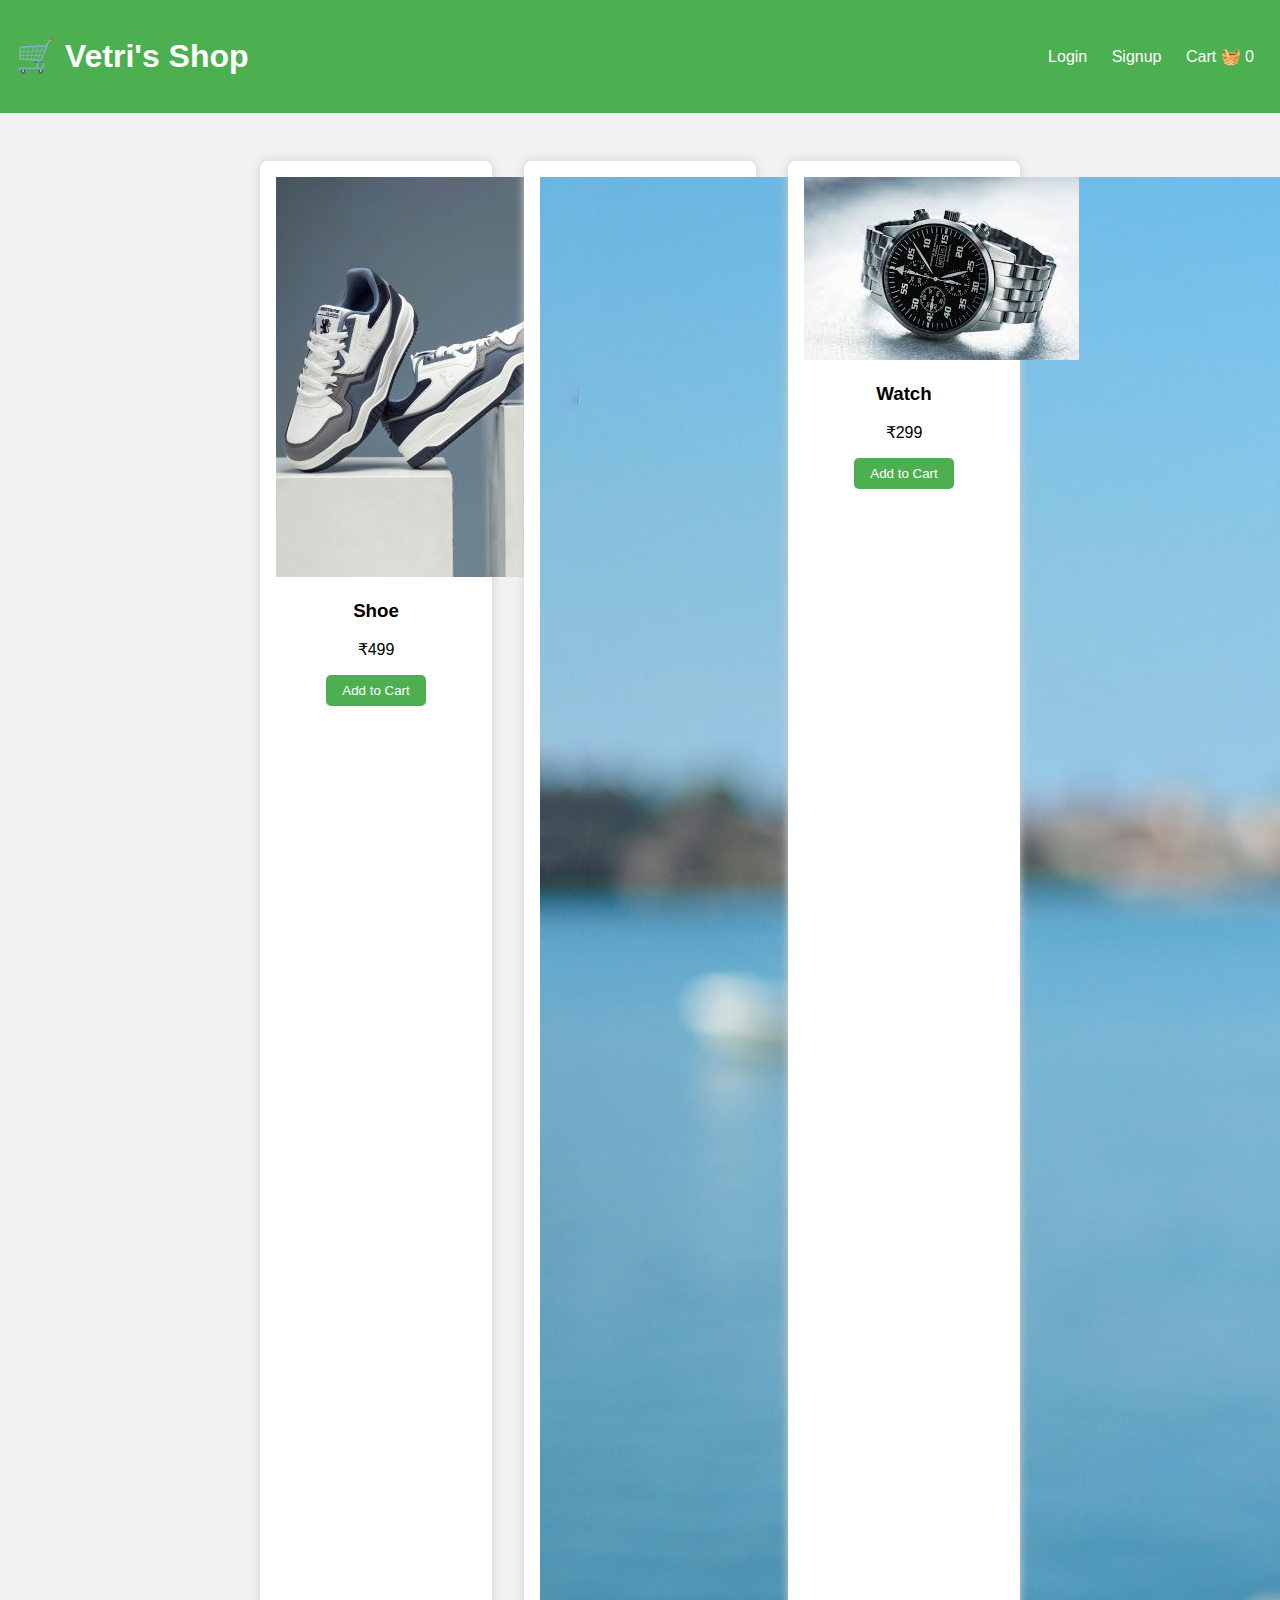
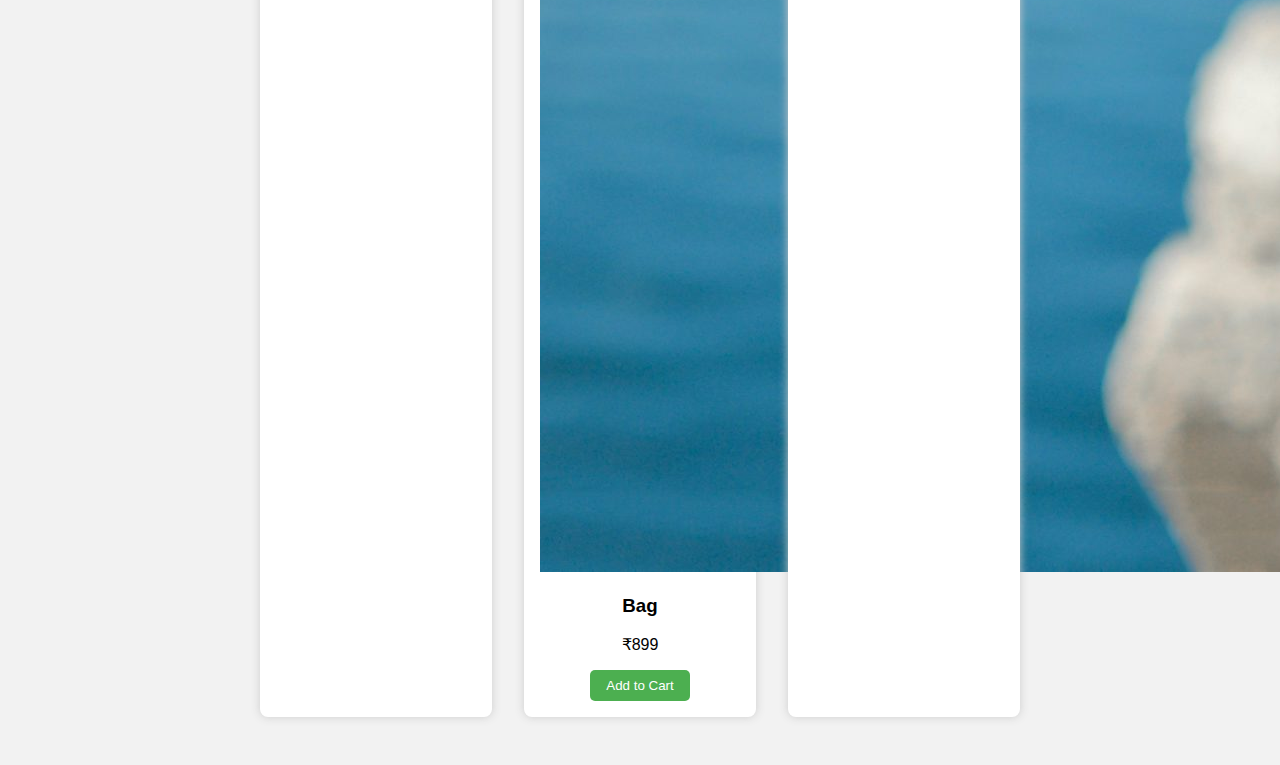
<file: index.html>
<!DOCTYPE html>
<html lang="en">
<head>
  <meta charset="UTF-8" />
  <meta name="viewport" content="width=device-width, initial-scale=1.0"/>
  <title>Vetri's Shop</title>
  <link rel="stylesheet" href="style.css"/>
</head>
<body>
  <header>
    <h1>🛒 Vetri's Shop</h1>
    <nav>
      <a href="login.html">Login</a>
      <a href="signup.html">Signup</a>
      <a href="cart.html">Cart 🧺 <span id="cart-count">0</span></a>
    </nav>
  </header>

  <section class="product-list">
    <div class="product-card">
      <img src="shoe.jpg" alt="Product 1">
      <h3>Shoe</h3>
      <p>₹499</p>
      <button onclick="addToCart('Shoe', 499)">Add to Cart</button>
    </div>

    <div class="product-card">
      <img src="bag.jpg" alt="Product 2">
      <h3>Bag</h3>
      <p>₹899</p>
      <button onclick="addToCart('Bag', 899)">Add to Cart</button>
    </div>

    <div class="product-card">
      <img src="watch.jpg" alt="Product 3">
      <h3>Watch</h3>
      <p>₹299</p>
      <button onclick="addToCart('Watch', 299)">Add to Cart</button>
    </div>
  </section>

  <script src="script.js"></script>
</body>
</html>
</file>
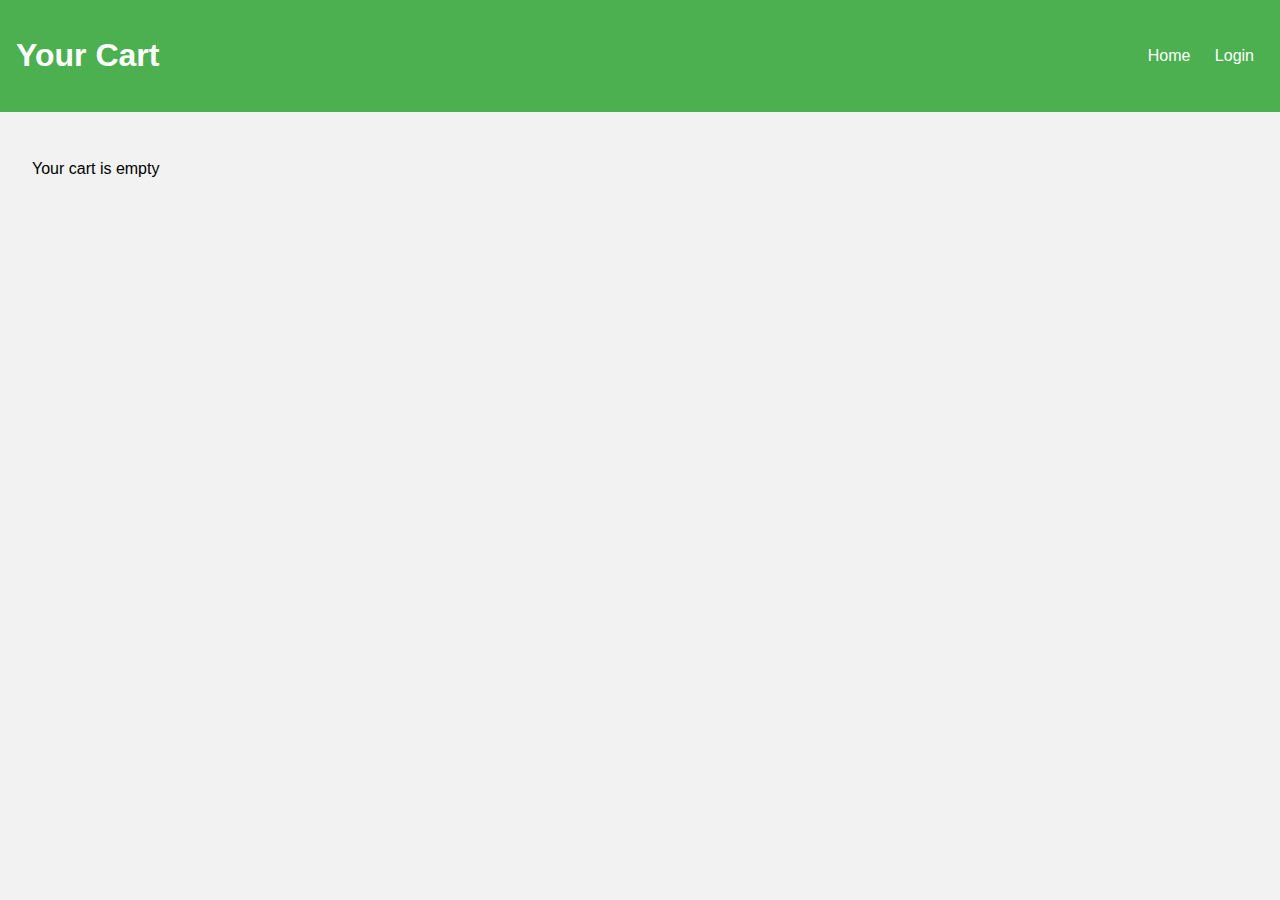
<file: cart.html>
<!DOCTYPE html>
<html>
<head>
  <title>Cart - Vetri's Shop</title>
  <link rel="stylesheet" href="style.css" />
</head>
<body>
  <header>
    <h1>Your Cart</h1>
    <nav>
      <a href="index.html">Home</a>
      <a href="login.html">Login</a>
    </nav>
  </header>

  <section class="cart-items" id="cart-items">
    <!-- Cart items will be shown here -->
  </section>

  <script src="script.js"></script>
  <script>
    displayCart();
  </script>
</body>
</html>
</file>
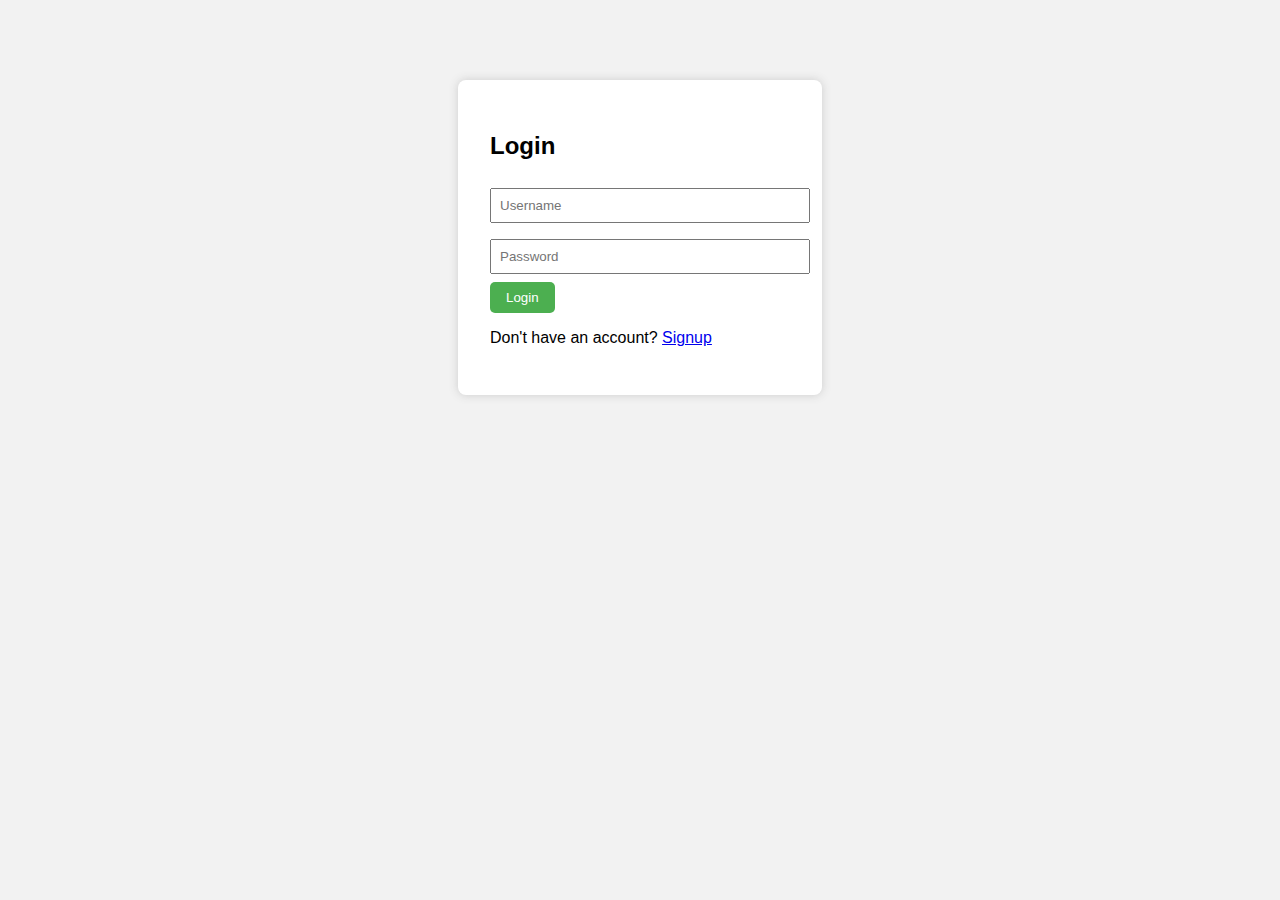
<file: login.html>
<!DOCTYPE html>
<html>
<head>
  <title>Login - Vetri's Shop</title>
  <link rel="stylesheet" href="style.css" />
</head>
<body>
  <div class="form-box">
    <h2>Login</h2>
    <form onsubmit="return loginUser()">
      <input type="text" id="login-username" placeholder="Username" required>
      <input type="password" id="login-password" placeholder="Password" required>
      <button type="submit">Login</button>
    </form>
    <p>Don't have an account? <a href="signup.html">Signup</a></p>
  </div>
  <script src="script.js"></script>
</body>
</html>
</file>
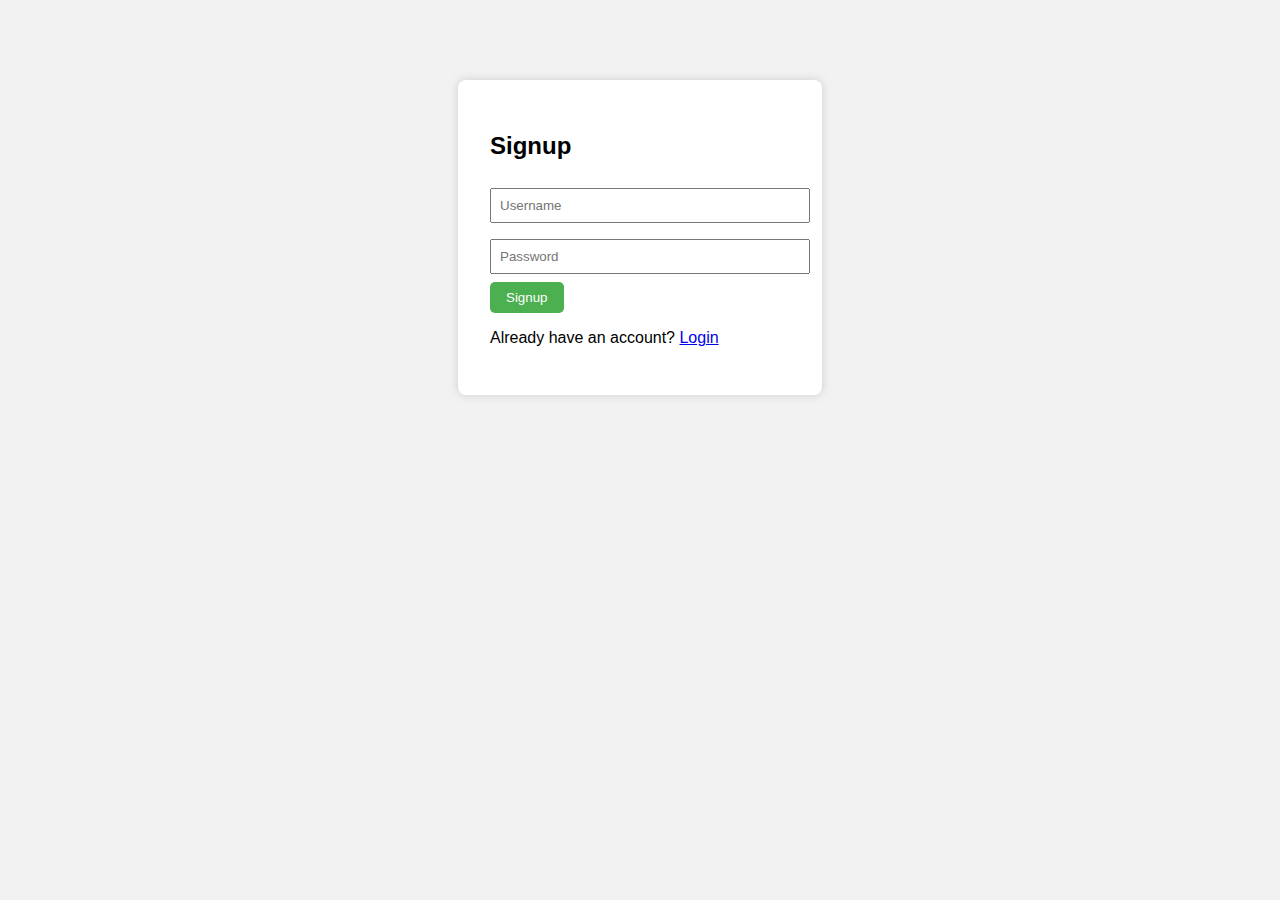
<file: signup.html>
<!DOCTYPE html>
<html>
<head>
  <title>Signup - Vetri's Shop</title>
  <link rel="stylesheet" href="style.css" />
</head>
<body>
  <div class="form-box">
    <h2>Signup</h2>
    <form onsubmit="return signupUser()">
      <input type="text" id="signup-username" placeholder="Username" required>
      <input type="password" id="signup-password" placeholder="Password" required>
      <button type="submit">Signup</button>
    </form>
    <p>Already have an account? <a href="login.html">Login</a></p>
  </div>
  <script src="script.js"></script>
</body>
</html>
</file>
<file: style.css>
body {
  font-family: Arial, sans-serif;
  margin: 0;
  background: #f2f2f2;
}

header {
  background: #4CAF50;
  color: white;
  padding: 1rem;
  display: flex;
  justify-content: space-between;
  align-items: center;
}

nav a {
  color: white;
  margin: 0 10px;
  text-decoration: none;
}

.product-list {
  display: flex;
  justify-content: center;
  flex-wrap: wrap;
  margin: 2rem;
}

.product-card {
  background: white;
  padding: 1rem;
  margin: 1rem;
  width: 200px;
  text-align: center;
  border-radius: 8px;
  box-shadow: 0 0 10px #ccc;
}

button {
  background: #4CAF50;
  color: white;
  border: none;
  padding: 0.5rem 1rem;
  cursor: pointer;
  border-radius: 5px;
}

button:hover {
  background: #388E3C;
}

.form-box {
  background: white;
  max-width: 300px;
  margin: 5rem auto;
  padding: 2rem;
  box-shadow: 0 0 10px #ccc;
  border-radius: 8px;
}

input {
  width: 100%;
  padding: 0.5rem;
  margin: 0.5rem 0;
}

.cart-items {
  padding: 2rem;
}

.cart-items div {
  background: white;
  margin: 1rem;
  padding: 1rem;
  border-radius: 8px;
}
</file>
